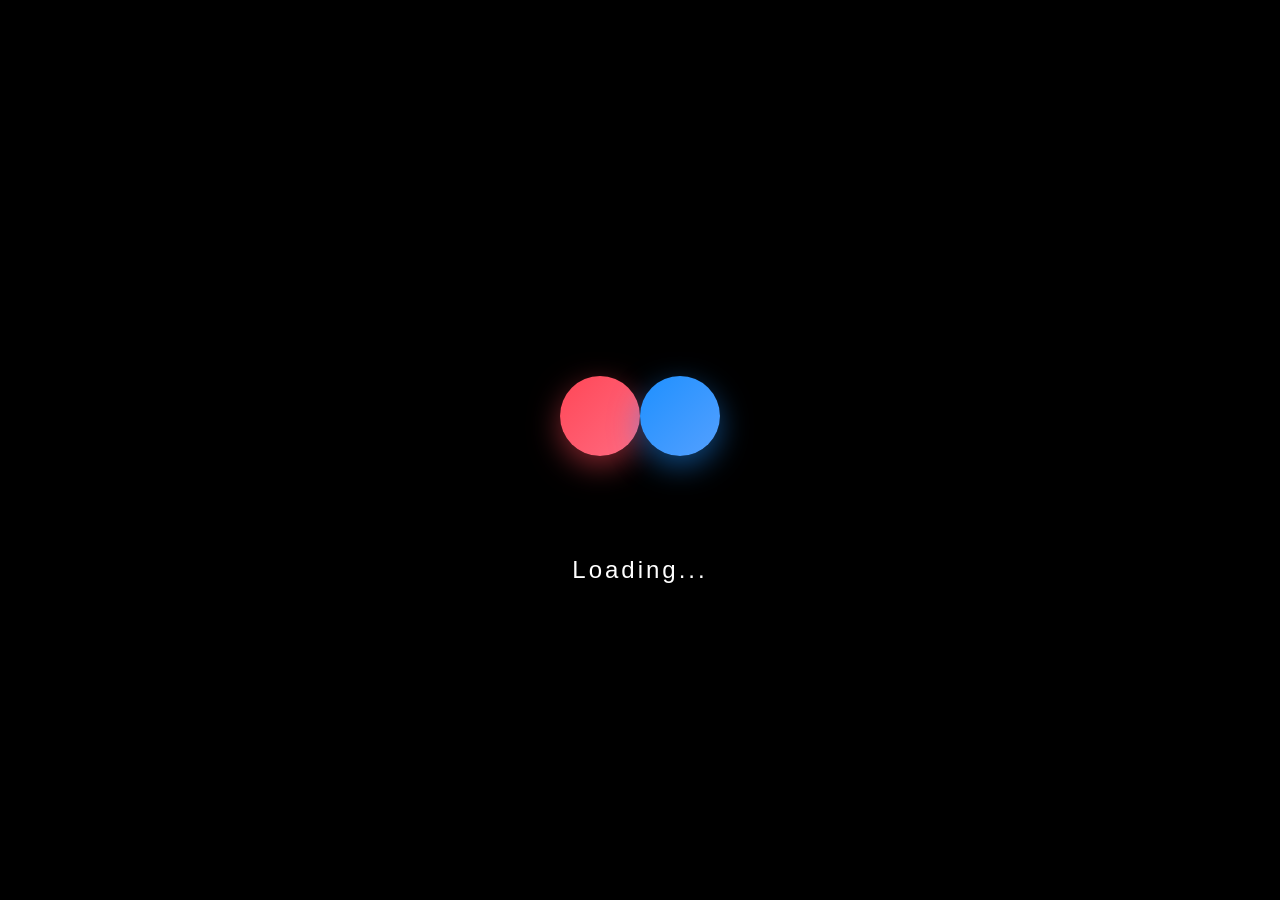
<file: switch-animation.html>
<!DOCTYPE html>
<html lang="en">

<head>
    <meta charset="UTF-8">
    <meta name="viewport" content="width=device-width, initial-scale=1.0">
    <title>Nintendo Switch Style Animation</title>
    <link rel="stylesheet" href="switch-style.css">
</head>

<body>
    <!-- Loading Animation -->
    <div class="switch-loader" id="loader">
        <div class="switch-logo-container">
            <div class="switch-icon-left"></div>
            <div class="switch-icon-right"></div>
        </div>
        <div class="loading-text">Loading...</div>
    </div>

    <!-- Main Content -->
    <div class="main-content" id="mainContent">
        <!-- Header with bounce animation -->
        <header class="switch-header">
            <div class="header-bubble">
                <span class="bubble-text">Welcome</span>
            </div>
        </header>

        <!-- Game Cards Grid -->
        <main class="game-grid">
            <div class="game-card card-1">
                <div class="card-icon">🎮</div>
                <div class="card-title">Game 1</div>
                <div class="card-glow"></div>
            </div>
            <div class="game-card card-2">
                <div class="card-icon">🎯</div>
                <div class="card-title">Game 2</div>
                <div class="card-glow"></div>
            </div>
            <div class="game-card card-3">
                <div class="card-icon">🎨</div>
                <div class="card-title">Game 3</div>
                <div class="card-glow"></div>
            </div>
            <div class="game-card card-4">
                <div class="card-icon">🎵</div>
                <div class="card-title">Game 4</div>
                <div class="card-glow"></div>
            </div>
            <div class="game-card card-5">
                <div class="card-icon">🎲</div>
                <div class="card-title">Game 5</div>
                <div class="card-glow"></div>
            </div>
            <div class="game-card card-6">
                <div class="card-icon">⭐</div>
                <div class="card-title">Game 6</div>
                <div class="card-glow"></div>
            </div>
        </main>

        <!-- Bottom Navigation -->
        <nav class="bottom-nav">
            <div class="nav-item active">
                <div class="nav-icon">🏠</div>
                <div class="nav-label">Home</div>
            </div>
            <div class="nav-item">
                <div class="nav-icon">🎮</div>
                <div class="nav-label">Games</div>
            </div>
            <div class="nav-item">
                <div class="nav-icon">👥</div>
                <div class="nav-label">Friends</div>
            </div>
            <div class="nav-item">
                <div class="nav-icon">⚙️</div>
                <div class="nav-label">Settings</div>
            </div>
        </nav>
    </div>

    <script src="switch-animation.js"></script>
</body>

</html>
</file>
<file: switch-style.css>
/* Nintendo Switch Style CSS */

* {
    margin: 0;
    padding: 0;
    box-sizing: border-box;
}

body {
    font-family: 'Segoe UI', Tahoma, Geneva, Verdana, sans-serif;
    background: linear-gradient(135deg, #1a1a2e 0%, #16213e 50%, #0f3460 100%);
    min-height: 100vh;
    overflow-x: hidden;
    color: white;
}

/* Loading Screen Animation */
.switch-loader {
    position: fixed;
    top: 0;
    left: 0;
    width: 100%;
    height: 100%;
    background: #000;
    display: flex;
    flex-direction: column;
    justify-content: center;
    align-items: center;
    z-index: 9999;
    transition: opacity 0.8s ease-out, visibility 0.8s ease-out;
}

.switch-loader.hidden {
    opacity: 0;
    visibility: hidden;
}

.switch-logo-container {
    position: relative;
    width: 200px;
    height: 200px;
    animation: logoFloat 3s ease-in-out infinite;
}

@keyframes logoFloat {
    0%, 100% { transform: translateY(0) rotate(0deg); }
    50% { transform: translateY(-20px) rotate(5deg); }
}

.switch-icon-left,
.switch-icon-right {
    position: absolute;
    width: 80px;
    height: 80px;
    border-radius: 50%;
    top: 50%;
    transform: translateY(-50%);
}

.switch-icon-left {
    left: 20px;
    background: linear-gradient(135deg, #ff4757 0%, #ff6b81 100%);
    box-shadow: 0 10px 30px rgba(255, 71, 87, 0.5);
    animation: leftIconPulse 2s ease-in-out infinite;
}

.switch-icon-right {
    right: 20px;
    background: linear-gradient(135deg, #1e90ff 0%, #54a0ff 100%);
    box-shadow: 0 10px 30px rgba(30, 144, 255, 0.5);
    animation: rightIconPulse 2s ease-in-out infinite 0.5s;
}

@keyframes leftIconPulse {
    0%, 100% { transform: translateY(-50%) scale(1); }
    50% { transform: translateY(-50%) scale(1.1); }
}

@keyframes rightIconPulse {
    0%, 100% { transform: translateY(-50%) scale(1); }
    50% { transform: translateY(-50%) scale(1.1); }
}

.loading-text {
    margin-top: 40px;
    font-size: 1.5rem;
    color: #fff;
    letter-spacing: 3px;
    animation: textPulse 1.5s ease-in-out infinite;
}

@keyframes textPulse {
    0%, 100% { opacity: 0.6; }
    50% { opacity: 1; }
}

/* Main Content */
.main-content {
    opacity: 0;
    transform: scale(0.95);
    transition: opacity 0.6s ease-out, transform 0.6s ease-out;
    padding: 2rem;
    max-width: 1400px;
    margin: 0 auto;
}

.main-content.visible {
    opacity: 1;
    transform: scale(1);
}

/* Header with Bubble Animation */
.switch-header {
    text-align: center;
    margin-bottom: 3rem;
    padding-top: 2rem;
}

.header-bubble {
    display: inline-block;
    background: linear-gradient(135deg, rgba(255,255,255,0.1) 0%, rgba(255,255,255,0.05) 100%);
    padding: 1.5rem 3rem;
    border-radius: 50px;
    backdrop-filter: blur(10px);
    border: 2px solid rgba(255,255,255,0.2);
    animation: bubbleEntrance 0.8s cubic-bezier(0.68, -0.55, 0.265, 1.55) forwards;
    opacity: 0;
    transform: translateY(-50px);
}

@keyframes bubbleEntrance {
    to {
        opacity: 1;
        transform: translateY(0);
    }
}

.bubble-text {
    font-size: 2.5rem;
    font-weight: bold;
    background: linear-gradient(90deg, #ff4757, #ffa502, #2ed573, #1e90ff, #3742fa);
    background-size: 300% 300%;
    -webkit-background-clip: text;
    background-clip: text;
    -webkit-text-fill-color: transparent;
    animation: rainbowFlow 3s ease infinite;
}

@keyframes rainbowFlow {
    0% { background-position: 0% 50%; }
    50% { background-position: 100% 50%; }
    100% { background-position: 0% 50%; }
}

/* Game Grid */
.game-grid {
    display: grid;
    grid-template-columns: repeat(auto-fit, minmax(250px, 1fr));
    gap: 2rem;
    margin-bottom: 4rem;
}

.game-card {
    position: relative;
    background: linear-gradient(145deg, rgba(255,255,255,0.1) 0%, rgba(255,255,255,0.05) 100%);
    border-radius: 20px;
    padding: 2rem;
    text-align: center;
    cursor: pointer;
    transition: all 0.4s cubic-bezier(0.68, -0.55, 0.265, 1.55);
    overflow: hidden;
    border: 2px solid rgba(255,255,255,0.1);
    opacity: 0;
    transform: translateY(50px) scale(0.9);
}

.game-card.visible {
    opacity: 1;
    transform: translateY(0) scale(1);
}

.game-card:hover {
    transform: translateY(-15px) scale(1.05);
    box-shadow: 0 20px 60px rgba(0,0,0,0.4);
    border-color: rgba(255,255,255,0.3);
}

.card-icon {
    font-size: 4rem;
    margin-bottom: 1rem;
    animation: iconBounce 2s ease-in-out infinite;
    display: inline-block;
}

@keyframes iconBounce {
    0%, 100% { transform: translateY(0) rotate(0deg); }
    50% { transform: translateY(-10px) rotate(10deg); }
}

.game-card:hover .card-icon {
    animation: iconSpin 0.6s ease-in-out;
}

@keyframes iconSpin {
    from { transform: rotate(0deg) scale(1); }
    50% { transform: rotate(180deg) scale(1.2); }
    to { transform: rotate(360deg) scale(1); }
}

.card-title {
    font-size: 1.5rem;
    font-weight: bold;
    color: rgba(255,255,255,0.9);
}

.card-glow {
    position: absolute;
    top: -50%;
    left: -50%;
    width: 200%;
    height: 200%;
    background: radial-gradient(circle, rgba(255,255,255,0.1) 0%, transparent 70%);
    opacity: 0;
    transition: opacity 0.4s ease;
    pointer-events: none;
}

.game-card:hover .card-glow {
    opacity: 1;
    animation: glowRotate 3s linear infinite;
}

@keyframes glowRotate {
    from { transform: rotate(0deg); }
    to { transform: rotate(360deg); }
}

/* Staggered card animations */
.card-1.visible { transition-delay: 0.1s; }
.card-2.visible { transition-delay: 0.2s; }
.card-3.visible { transition-delay: 0.3s; }
.card-4.visible { transition-delay: 0.4s; }
.card-5.visible { transition-delay: 0.5s; }
.card-6.visible { transition-delay: 0.6s; }

/* Bottom Navigation */
.bottom-nav {
    position: fixed;
    bottom: 2rem;
    left: 50%;
    transform: translateX(-50%) translateY(100px);
    background: rgba(0,0,0,0.8);
    backdrop-filter: blur(20px);
    padding: 1rem 2rem;
    border-radius: 50px;
    display: flex;
    gap: 2rem;
    border: 2px solid rgba(255,255,255,0.1);
    box-shadow: 0 10px 40px rgba(0,0,0,0.5);
    opacity: 0;
    transition: all 0.6s cubic-bezier(0.68, -0.55, 0.265, 1.55);
}

.bottom-nav.visible {
    opacity: 1;
    transform: translateX(-50%) translateY(0);
}

.nav-item {
    display: flex;
    flex-direction: column;
    align-items: center;
    gap: 0.5rem;
    cursor: pointer;
    padding: 0.5rem 1rem;
    border-radius: 15px;
    transition: all 0.3s ease;
    position: relative;
    overflow: hidden;
}

.nav-item::before {
    content: '';
    position: absolute;
    bottom: 0;
    left: 0;
    width: 100%;
    height: 3px;
    background: linear-gradient(90deg, #ff4757, #1e90ff);
    transform: scaleX(0);
    transition: transform 0.3s ease;
}

.nav-item.active::before,
.nav-item:hover::before {
    transform: scaleX(1);
}

.nav-item:hover {
    background: rgba(255,255,255,0.1);
    transform: translateY(-5px);
}

.nav-item.active {
    background: rgba(255,255,255,0.15);
}

.nav-icon {
    font-size: 1.8rem;
    transition: transform 0.3s ease;
}

.nav-item:hover .nav-icon {
    transform: scale(1.2) rotate(10deg);
}

.nav-label {
    font-size: 0.9rem;
    color: rgba(255,255,255,0.7);
    transition: color 0.3s ease;
}

.nav-item:hover .nav-label,
.nav-item.active .nav-label {
    color: white;
}

/* Responsive Design */
@media (max-width: 768px) {
    .game-grid {
        grid-template-columns: repeat(auto-fit, minmax(200px, 1fr));
        gap: 1.5rem;
    }
    
    .bubble-text {
        font-size: 2rem;
    }
    
    .bottom-nav {
        bottom: 1rem;
        padding: 0.8rem 1.5rem;
        gap: 1rem;
    }
    
    .nav-icon {
        font-size: 1.5rem;
    }
    
    .nav-label {
        font-size: 0.8rem;
    }
}

/* Click ripple effect */
.ripple {
    position: absolute;
    border-radius: 50%;
    background: rgba(255,255,255,0.6);
    transform: scale(0);
    animation: rippleEffect 0.6s linear;
    pointer-events: none;
}

@keyframes rippleEffect {
    to {
        transform: scale(4);
        opacity: 0;
    }
}
</file>
